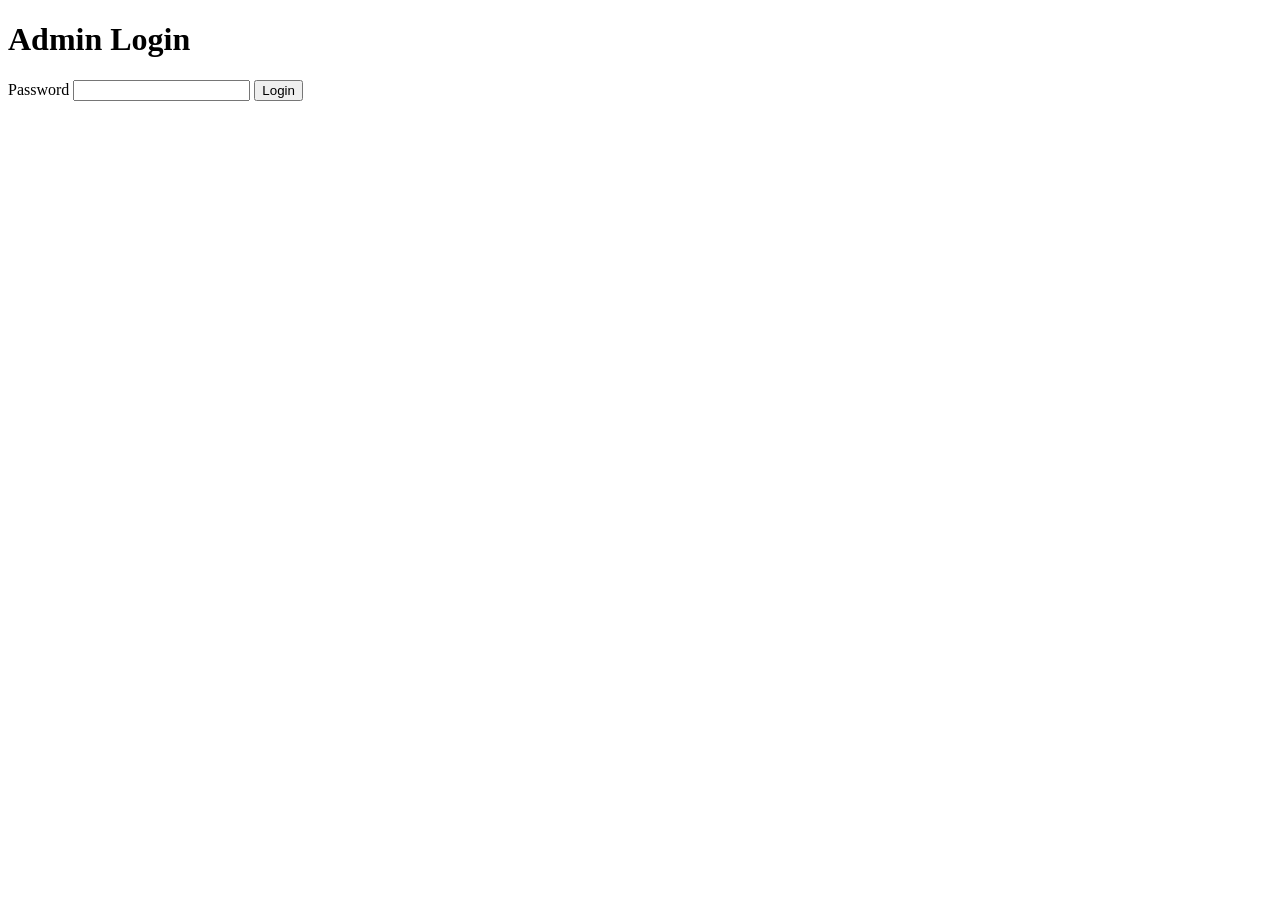
<file: templates/login.html>
<!DOCTYPE html>
<html>
<head>
    <title>Admin Login</title>
</head>
<body>

<h1>Admin Login</h1>

<form method="POST">
    <label for="password">Password</label>
    <input
        type="password"
        id="password"
        name="password"
        required
        autocomplete="current-password"
    >
    <button type="submit">Login</button>
</form>

</body>
</html>
</file>
